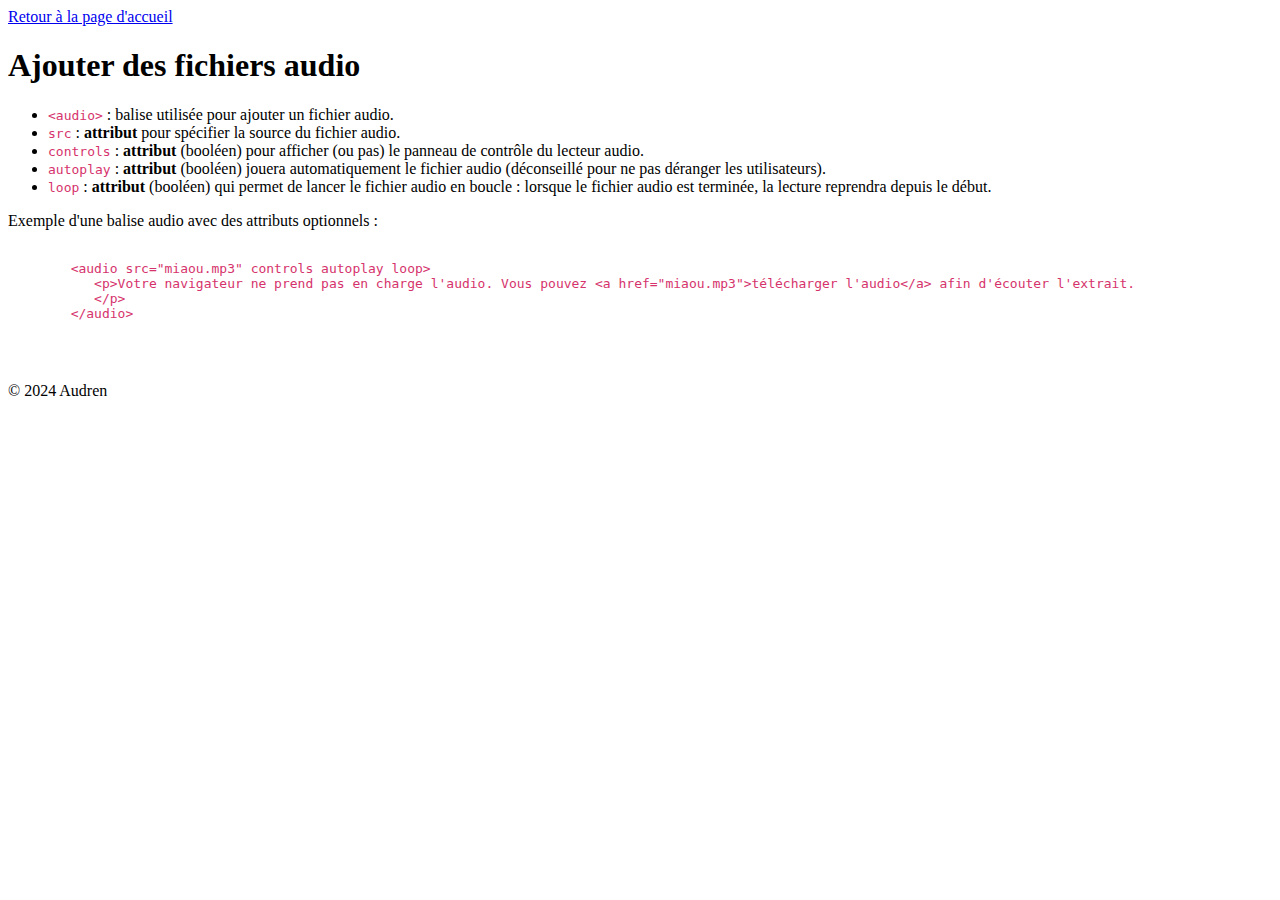
<file: sections/audio.html>
<!-- @format -->

<!DOCTYPE html>
<html lang="en">
	<head>
		<meta charset="UTF-8" />
		<meta name="viewport" content="width=device-width, initial-scale=1.0" />
		<title>Ajouter des fichiers audio en HTML</title>
		<link rel="stylesheet" href="../assets/css/style.css" />
	</head>
	<body>
		<header>
			<nav>
				<a href="../index.html">Retour à la page d'accueil</a>
			</nav>
			<h1>Ajouter des fichiers audio</h1>
		</header>
		<ul>
			<li>
				<code>&lt;audio&gt;</code> : balise utilisée pour ajouter un fichier
				audio.
			</li>
			<!-- Atrribut src -->
			<li>
				<code>src</code> : <strong>attribut</strong> pour spécifier la source du
				fichier audio.
			</li>

			<!-- Attribut controls -->
			<li>
				<code>controls</code> : <strong>attribut</strong> (booléen) pour
				afficher (ou pas) le panneau de contrôle du lecteur audio.
			</li>

			<!-- Attribut autoplay -->

			<li>
				<code>autoplay</code> : <strong>attribut</strong> (booléen) jouera
				automatiquement le fichier audio (déconseillé pour ne pas déranger les
				utilisateurs).
			</li>

			<!-- Attribut loop -->

			<li>
				<code>loop</code> : <strong>attribut</strong> (booléen) qui permet de
				lancer le fichier audio en boucle : lorsque le fichier audio est
				terminée, la lecture reprendra depuis le début.
			</li>
		</ul>

		<!-- Exemple d'une balise <audio> avec des attributs optionnels -->
		<p>Exemple d'une balise audio avec des attributs optionnels :</p>

		<pre>
			<code>
	&lt;audio src="miaou.mp3" controls autoplay loop&gt;
	   &lt;p&gt;Votre navigateur ne prend pas en charge l'audio. Vous pouvez &lt;a href="miaou.mp3"&gt;télécharger l'audio&lt;/a&gt; afin d'écouter l'extrait.
	   &lt;/p&gt;
	&lt;/audio&gt;

			</code>
		</pre>

		<footer>
			<p>&copy; 2024 Audren</p>
		</footer>
	</body>
</html>
</file>
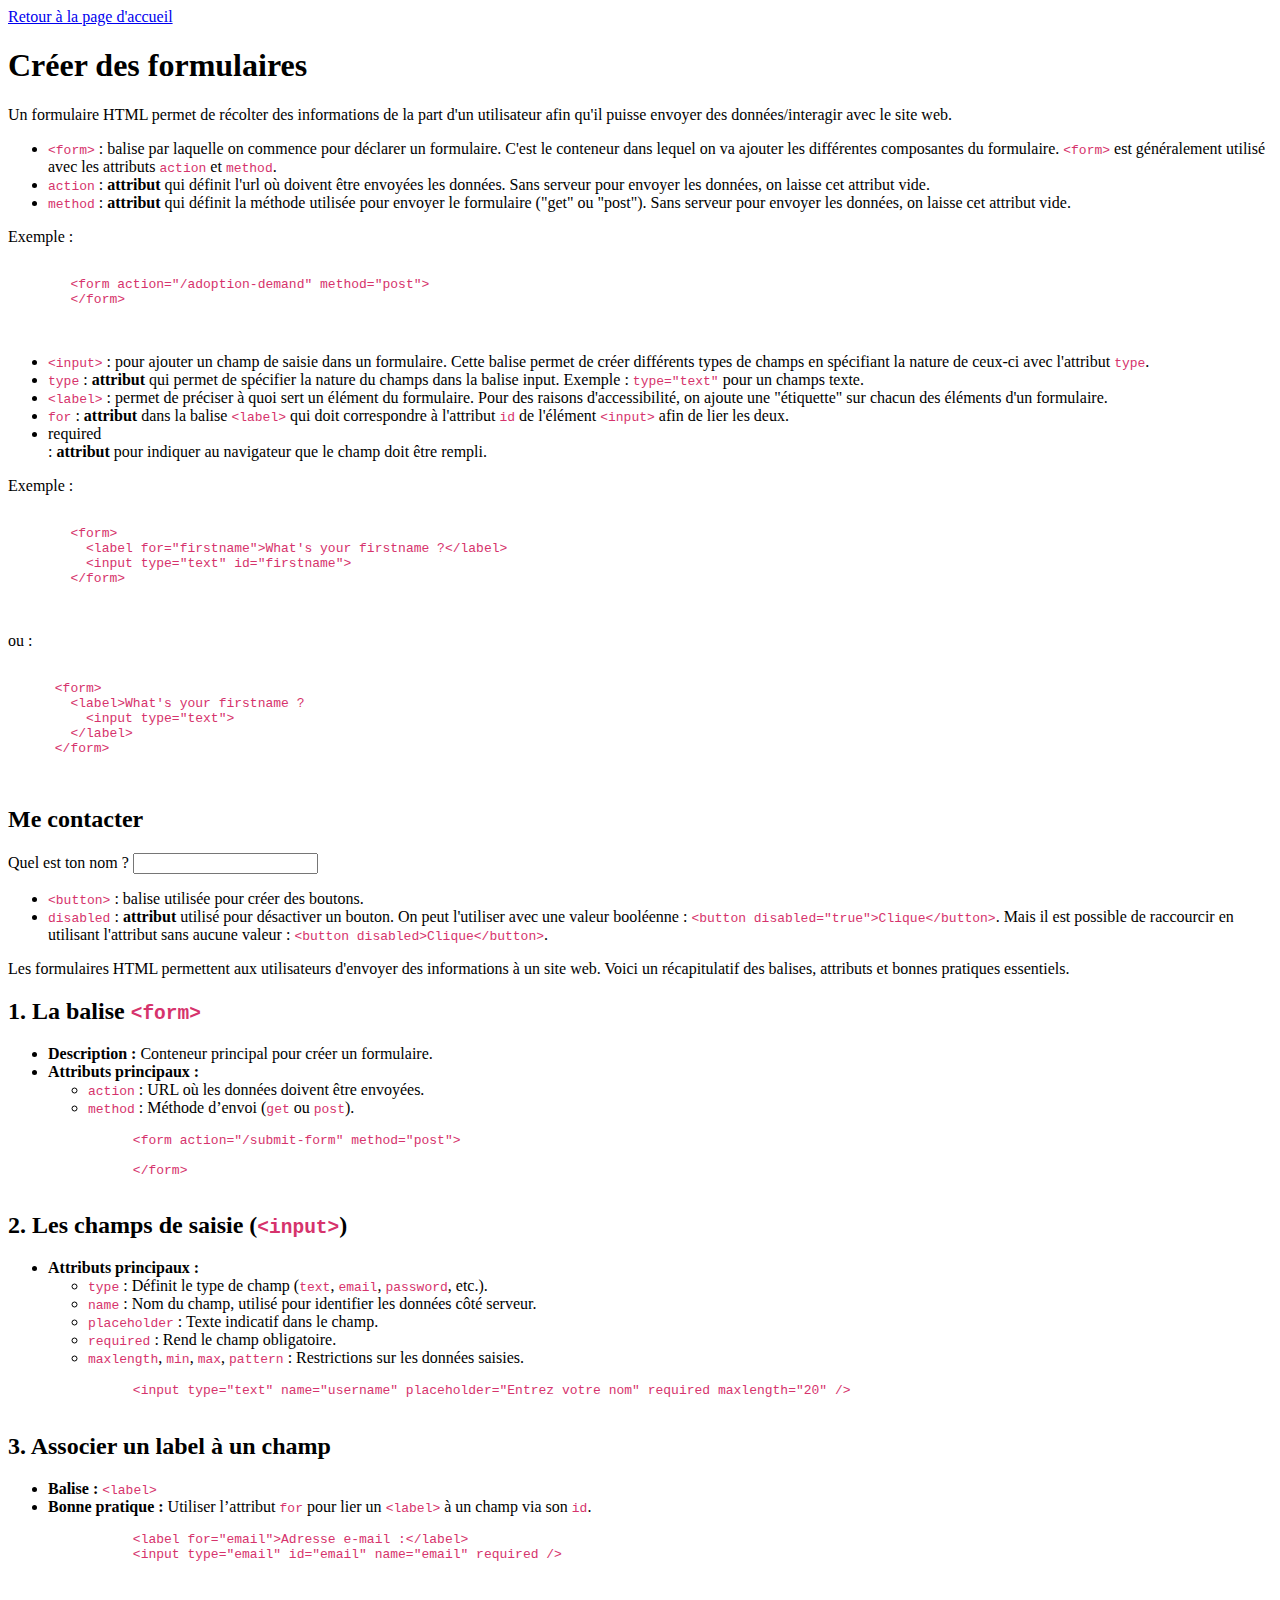
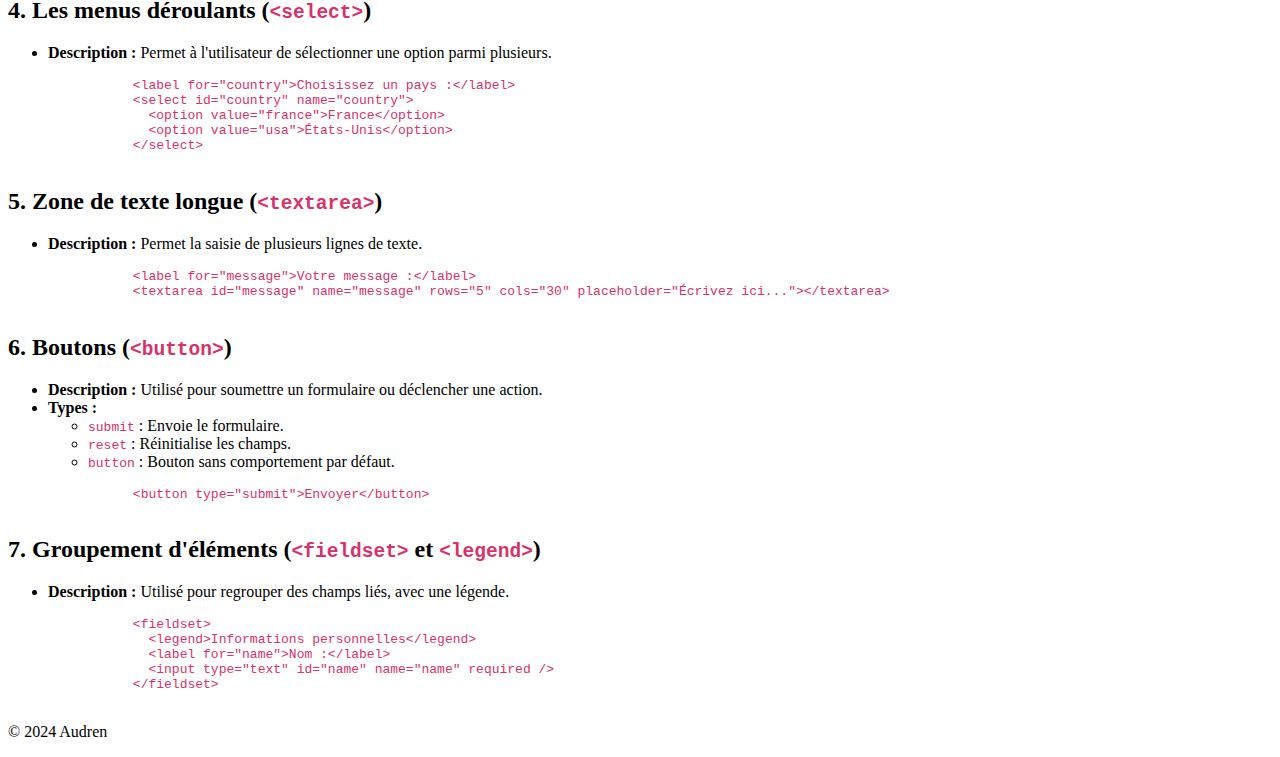
<file: sections/forms.html>
<!-- @format -->

<!--
Formulaires (forms.html) :

    Balises : <form>, <input>, <select>, <option>, <textarea>, <button>, <label>, <fieldset>, <legend>.
    Explication de l'utilisation des attributs comme required, placeholder, type, name, etc.
-->
<!DOCTYPE html>
<html lang="fr">
	<head>
		<meta charset="UTF-8" />
		<meta name="viewport" content="width=device-width, initial-scale=1.0" />
		<title>Créer des formulaires en HTML</title>
		<link rel="stylesheet" href="../assets/css/style.css" />
	</head>
	<body>
		<header>
			<nav>
				<a href="../index.html">Retour à la page d'accueil</a>
			</nav>
			<h1>Créer des formulaires</h1>
		</header>

		<p>
			Un formulaire HTML permet de récolter des informations de la part d'un
			utilisateur afin qu'il puisse envoyer des données/interagir avec le site
			web.
		</p>

		<ul>
			<!-- balise <form> -->

			<li>
				<code>&lt;form&gt;</code> : balise par laquelle on commence pour
				déclarer un formulaire. C'est le conteneur dans lequel on va ajouter les
				différentes composantes du formulaire. <code>&lt;form&gt;</code> est
				généralement utilisé avec les attributs <code>action</code> et
				<code>method</code>.
			</li>

			<li>
				<code>action</code> : <strong>attribut</strong> qui définit l'url où
				doivent être envoyées les données. Sans serveur pour envoyer les
				données, on laisse cet attribut vide.
			</li>

			<li>
				<code>method</code> : <strong>attribut</strong> qui définit la méthode
				utilisée pour envoyer le formulaire ("get" ou "post"). Sans serveur pour
				envoyer les données, on laisse cet attribut vide.
			</li>
		</ul>

		<p>Exemple :</p>

		<pre>
			<code>
	&lt;form action="/adoption-demand" method="post"&gt;
	&lt;/form&gt;
			</code>
		</pre>

		<!-- balise <input> -->

		<ul>
			<li>
				<code>&lt;input&gt;</code>
				: pour ajouter un champ de saisie dans un formulaire. Cette balise
				permet de créer différents types de champs en spécifiant la nature de
				ceux-ci avec l'attribut
				<code>type</code>.
			</li>

			<!-- Attribut type -->

			<li>
				<code>type</code> : <strong>attribut</strong> qui permet de spécifier la
				nature du champs dans la balise input. Exemple :
				<code>type="text"</code> pour un champs texte.
			</li>

			<!-- balise <label> -->

			<li>
				<code>&lt;label&gt;</code> : permet de préciser à quoi sert un élément
				du formulaire. Pour des raisons d'accessibilité, on ajoute une
				"étiquette" sur chacun des éléments d'un formulaire.
			</li>
			<li>
				<code>for</code> : <strong>attribut</strong> dans la balise
				<code>&lt;label&gt;</code> qui doit correspondre à l'attribut
				<code>id</code> de l'élément <code>&lt;input&gt;</code> afin de lier les
				deux.
			</li>
			<li>required</li>
			:
			<strong>attribut</strong>
			pour indiquer au navigateur que le champ doit être rempli.
		</ul>

		<p>Exemple :</p>
		<pre>
			<code>
	&lt;form&gt;
	  &lt;label for="firstname"&gt;What's your firstname ?&lt;/label&gt;
	  &lt;input type="text" id="firstname"&gt;
	&lt;/form&gt;
			</code>
		</pre>

		<p>ou :</p>

		<pre>
			<code>
      &lt;form&gt;
	&lt;label&gt;What's your firstname ?
	  &lt;input type="text"&gt;
	&lt;/label&gt;
      &lt;/form&gt;
			</code>
		</pre>

		<!-- Fichier contact -->

		<h2>Me contacter</h2>

		<form>
			<label for="secondname"> Quel est ton nom ? <input type="text" /> </label>
		</form>

		<!-- balise <button> -->

		<ul>
			<li>
				<code>&lt;button&gt;</code> : balise utilisée pour créer des boutons.
			</li>

			<!-- attribut disabled -->

			<li>
				<code>disabled</code> : <strong>attribut</strong> utilisé pour
				désactiver un bouton. On peut l'utiliser avec une valeur booléenne :
				<code>&lt;button disabled="true"&gt;Clique&lt;/button&gt;</code>. Mais
				il est possible de raccourcir en utilisant l'attribut sans aucune valeur
				: <code>&lt;button disabled&gt;Clique&lt;/button&gt;</code>.
			</li>
		</ul>

		<p>
			Les formulaires HTML permettent aux utilisateurs d'envoyer des
			informations à un site web. Voici un récapitulatif des balises, attributs
			et bonnes pratiques essentiels.
		</p>

		<section>
			<h2>1. La balise <code>&lt;form&gt;</code></h2>
			<ul>
				<li>
					<strong>Description :</strong> Conteneur principal pour créer un
					formulaire.
				</li>
				<li>
					<strong>Attributs principaux :</strong>
					<ul>
						<li>
							<code>action</code> : URL où les données doivent être envoyées.
						</li>
						<li>
							<code>method</code> : Méthode d’envoi (<code>get</code> ou
							<code>post</code>).
						</li>
					</ul>
				</li>
			</ul>
			<pre>
		<code>&lt;form action="/submit-form" method="post"&gt;
		  <!-- Contenu du formulaire -->
		&lt;/form&gt;</code>
			</pre>
		</section>

		<section>
			<h2>2. Les champs de saisie (<code>&lt;input&gt;</code>)</h2>
			<ul>
				<li>
					<strong>Attributs principaux :</strong>
					<ul>
						<li>
							<code>type</code> : Définit le type de champ (<code>text</code>,
							<code>email</code>, <code>password</code>, etc.).
						</li>
						<li>
							<code>name</code> : Nom du champ, utilisé pour identifier les
							données côté serveur.
						</li>
						<li><code>placeholder</code> : Texte indicatif dans le champ.</li>
						<li><code>required</code> : Rend le champ obligatoire.</li>
						<li>
							<code>maxlength</code>, <code>min</code>, <code>max</code>,
							<code>pattern</code> : Restrictions sur les données saisies.
						</li>
					</ul>
				</li>
			</ul>
			<pre>
		<code>&lt;input type="text" name="username" placeholder="Entrez votre nom" required maxlength="20" /&gt;</code>
			</pre>
		</section>

		<section>
			<h2>3. Associer un label à un champ</h2>
			<ul>
				<li><strong>Balise :</strong> <code>&lt;label&gt;</code></li>
				<li>
					<strong>Bonne pratique :</strong> Utiliser l’attribut
					<code>for</code> pour lier un <code>&lt;label&gt;</code> à un champ
					via son <code>id</code>.
				</li>
			</ul>
			<pre>
		<code>&lt;label for="email"&gt;Adresse e-mail :&lt;/label&gt;
		&lt;input type="email" id="email" name="email" required /&gt;</code>
			</pre>
		</section>

		<section>
			<h2>4. Les menus déroulants (<code>&lt;select&gt;</code>)</h2>
			<ul>
				<li>
					<strong>Description :</strong> Permet à l'utilisateur de sélectionner
					une option parmi plusieurs.
				</li>
			</ul>
			<pre>
		<code>&lt;label for="country"&gt;Choisissez un pays :&lt;/label&gt;
		&lt;select id="country" name="country"&gt;
		  &lt;option value="france"&gt;France&lt;/option&gt;
		  &lt;option value="usa"&gt;États-Unis&lt;/option&gt;
		&lt;/select&gt;</code>
			</pre>
		</section>

		<section>
			<h2>5. Zone de texte longue (<code>&lt;textarea&gt;</code>)</h2>
			<ul>
				<li>
					<strong>Description :</strong> Permet la saisie de plusieurs lignes de
					texte.
				</li>
			</ul>
			<pre>
		<code>&lt;label for="message"&gt;Votre message :&lt;/label&gt;
		&lt;textarea id="message" name="message" rows="5" cols="30" placeholder="Écrivez ici..."&gt;&lt;/textarea&gt;</code>
			</pre>
		</section>

		<section>
			<h2>6. Boutons (<code>&lt;button&gt;</code>)</h2>
			<ul>
				<li>
					<strong>Description :</strong> Utilisé pour soumettre un formulaire ou
					déclencher une action.
				</li>
				<li>
					<strong>Types :</strong>
					<ul>
						<li><code>submit</code> : Envoie le formulaire.</li>
						<li><code>reset</code> : Réinitialise les champs.</li>
						<li><code>button</code> : Bouton sans comportement par défaut.</li>
					</ul>
				</li>
			</ul>
			<pre>
		<code>&lt;button type="submit"&gt;Envoyer&lt;/button&gt;</code>
			</pre>
		</section>

		<section>
			<h2>
				7. Groupement d'éléments (<code>&lt;fieldset&gt;</code> et
				<code>&lt;legend&gt;</code>)
			</h2>
			<ul>
				<li>
					<strong>Description :</strong> Utilisé pour regrouper des champs liés,
					avec une légende.
				</li>
			</ul>
			<pre>
		<code>&lt;fieldset&gt;
		  &lt;legend&gt;Informations personnelles&lt;/legend&gt;
		  &lt;label for="name"&gt;Nom :&lt;/label&gt;
		  &lt;input type="text" id="name" name="name" required /&gt;
		&lt;/fieldset&gt;</code>
			</pre>
		</section>

		<footer>
			<p>&copy; 2024 Audren</p>
		</footer>
	</body>
</html>
</file>
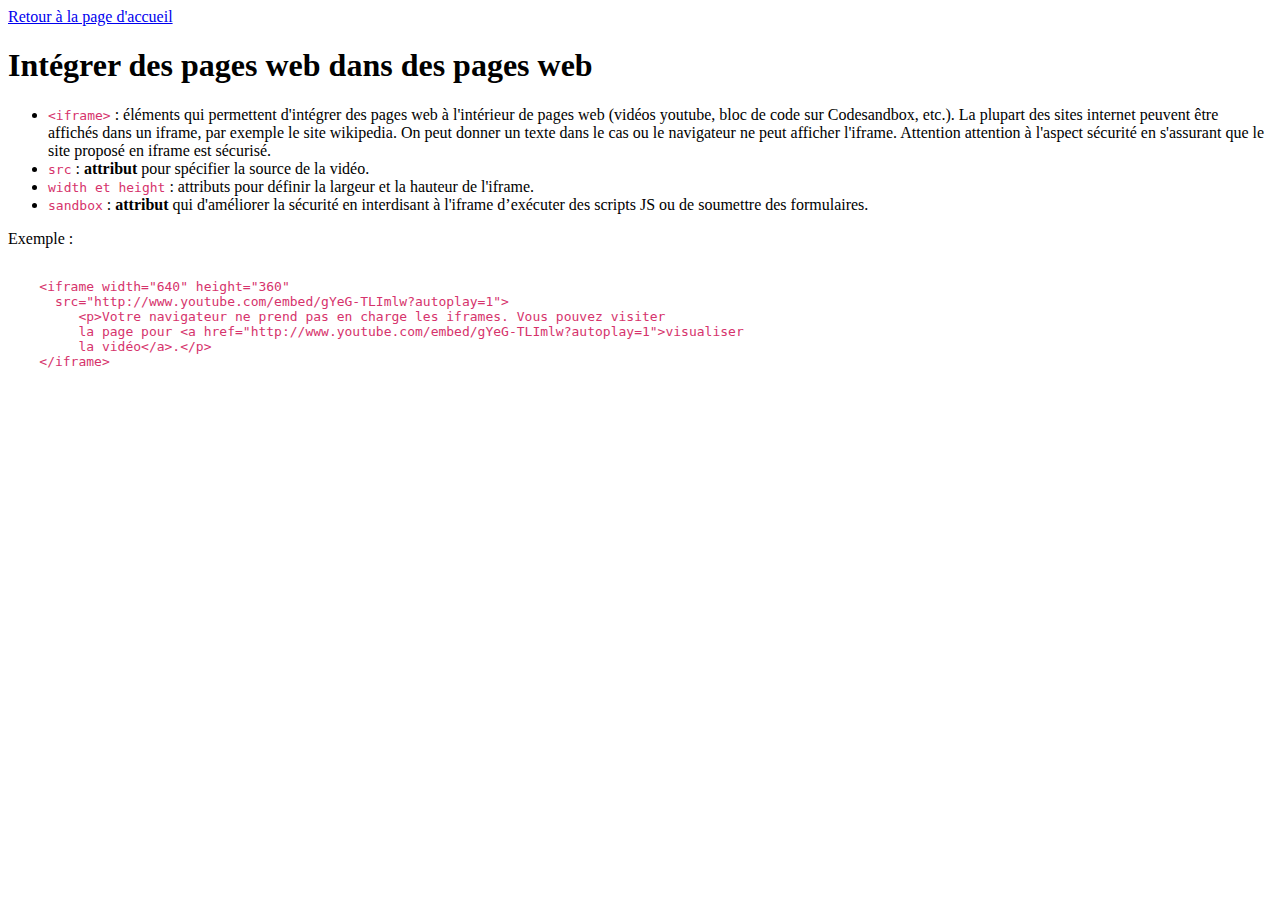
<file: sections/iframes.html>
<!-- @format -->

<!DOCTYPE html>
<html lang="en">
	<head>
		<meta charset="UTF-8" />
		<meta name="viewport" content="width=device-width, initial-scale=1.0" />
		<title>iframes - intégrer des pages web dans des pages web</title>
		<link rel="stylesheet" href="../assets/css/style.css" />
	</head>
	<body>
		<header>
			<nav>
				<a href="../index.html">Retour à la page d'accueil</a>
			</nav>
			<h1>Intégrer des pages web dans des pages web</h1>
		</header>
		<ul>
			<li>
				<code>&lt;iframe&gt;</code> : éléments qui permettent d'intégrer des
				pages web à l'intérieur de pages web (vidéos youtube, bloc de code sur
				Codesandbox, etc.). La plupart des sites internet peuvent être affichés
				dans un iframe, par exemple le site wikipedia. On peut donner un texte
				dans le cas ou le navigateur ne peut afficher l'iframe. Attention
				attention à l'aspect sécurité en s'assurant que le site proposé en
				iframe est sécurisé.
			</li>
			<li>
				<code>src</code> : <strong>attribut</strong> pour spécifier la source de
				la vidéo.
			</li>
			<li>
				<code>width et height</code> : attributs pour définir la largeur et la
				hauteur de l'iframe.
			</li>
			<li>
				<code>sandbox</code> : <strong>attribut</strong> qui d'améliorer la
				sécurité en interdisant à l'iframe d’exécuter des scripts JS ou de
				soumettre des formulaires.
			</li>
		</ul>

		<p>Exemple :</p>

		<pre>
            <code>
    &lt;iframe width="640" height="360"
      src="http://www.youtube.com/embed/gYeG-TLImlw?autoplay=1"&gt;
         &lt;p&gt;Votre navigateur ne prend pas en charge les iframes. Vous pouvez visiter 
         la page pour &lt;a href="http://www.youtube.com/embed/gYeG-TLImlw?autoplay=1"&gt;visualiser 
         la vidéo&lt;/a&gt;.&lt;/p&gt;
    &lt;/iframe&gt;
            </code>
        </pre>

		<iframe
			width="640"
			height="360"
			src="http://www.youtube.com/embed/gYeG-TLImlw?autoplay=1"
			frameborder="0"
		>
			<p>
				Votre navigateur ne prend pas en charge les iframes. Vous pouvez visiter
				la page pour
				<a href="http://www.youtube.com/embed/gYeG-TLImlw?autoplay=1"
					>visualiser la vidéo</a
				>.
			</p>
		</iframe>
	</body>
</html>
</file>
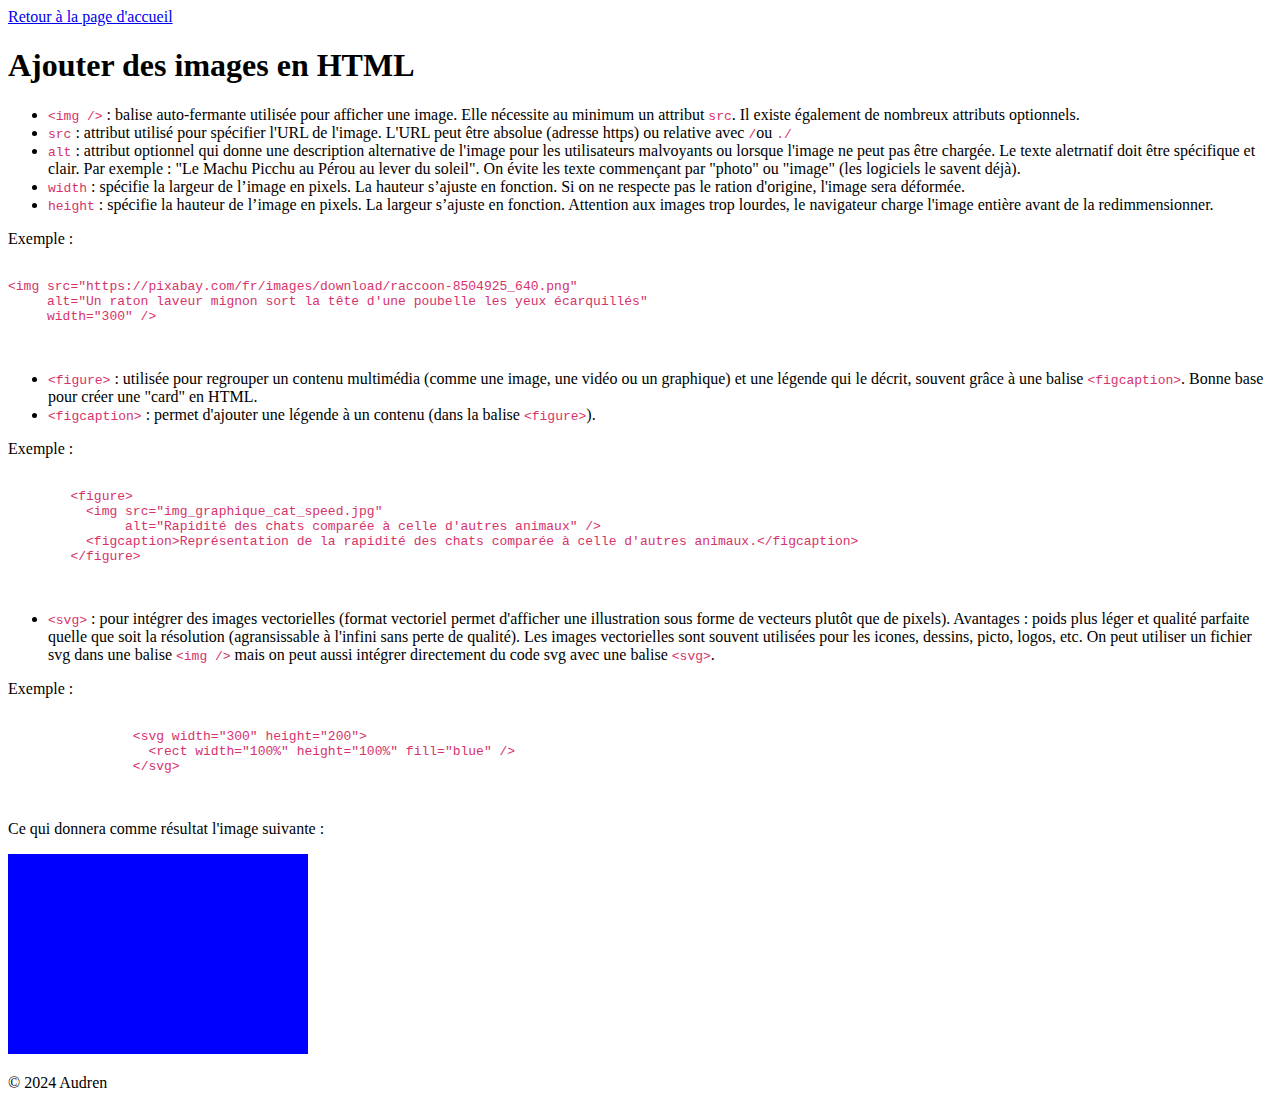
<file: sections/images.html>
<!-- @format -->

<!--
Images (images.html) :

    Balises : <img>, <figure>, <figcaption>.
    Explication sur les attributs comme src, alt, width, height, et les bonnes pratiques pour l'optimisation des images.
-->
<!DOCTYPE html>
<html lang="en">
	<head>
		<meta charset="UTF-8" />
		<meta name="viewport" content="width=device-width, initial-scale=1.0" />
		<title>Ajouter des images en HTML</title>
		<link rel="stylesheet" href="../assets/css/style.css" />
	</head>
	<body>
		<header>
			<nav>
				<a href="../index.html">Retour à la page d'accueil</a>
			</nav>
			<h1>Ajouter des images en HTML</h1>
		</header>
		<ul>
			<!-- Balise <img />-->
			<li>
				<code>&lt;img /&gt;</code> : balise auto-fermante utilisée pour afficher
				une image. Elle nécessite au minimum un attribut <code>src</code>. Il
				existe également de nombreux attributs optionnels.
			</li>

			<!-- Attribut src -->
			<li>
				<code>src</code> : attribut utilisé pour spécifier l'URL de l'image.
				L'URL peut être absolue (adresse https) ou relative avec
				<code>/</code>ou <code>./</code>
			</li>

			<!-- Attribut alt -->
			<li>
				<code>alt</code> : attribut optionnel qui donne une description
				alternative de l'image pour les utilisateurs malvoyants ou lorsque
				l'image ne peut pas être chargée. Le texte aletrnatif doit être
				spécifique et clair. Par exemple : "Le Machu Picchu au Pérou au lever du
				soleil". On évite les texte commençant par "photo" ou "image" (les
				logiciels le savent déjà).
			</li>

			<!-- Attribut width -->
			<li>
				<code>width</code> : spécifie la largeur de l’image en pixels. La
				hauteur s’ajuste en fonction. Si on ne respecte pas le ration d'origine,
				l'image sera déformée.
			</li>

			<!-- Attribut height -->
			<li>
				<code>height</code> : spécifie la hauteur de l’image en pixels. La
				largeur s’ajuste en fonction. Attention aux images trop lourdes, le
				navigateur charge l'image entière avant de la redimmensionner.
			</li>
		</ul>

		<!-- Exemple d'une balise <img /> avec des attributs optionnels -->
		<p>Exemple :</p>
		<pre>
			<code>
&lt;img src="https://pixabay.com/fr/images/download/raccoon-8504925_640.png" 
     alt="Un raton laveur mignon sort la tête d'une poubelle les yeux écarquillés"
     width="300" /&gt;
		</code>
	</pre>

		<!-- Balises <figure> <figcaption> -->

		<ul>
			<li>
				<code>&lt;figure&gt;</code> : utilisée pour regrouper un contenu
				multimédia (comme une image, une vidéo ou un graphique) et une légende
				qui le décrit, souvent grâce à une balise
				<code>&lt;figcaption&gt;</code>. Bonne base pour créer une "card" en
				HTML.
			</li>
			<li>
				<code>&lt;figcaption&gt;</code> : permet d'ajouter une légende à un
				contenu (dans la balise <code>&lt;figure&gt;</code>).
			</li>
		</ul>

		<!-- Exemple d'une <figure> et <figcaption> -->
		<p>Exemple :</p>
		<pre>
				<code>
	&lt;figure&gt;
	  &lt;img src="img_graphique_cat_speed.jpg" 
	       alt="Rapidité des chats comparée à celle d'autres animaux" /&gt;
	  &lt;figcaption&gt;Représentation de la rapidité des chats comparée à celle d'autres animaux.&lt;/figcaption&gt;
	&lt;/figure&gt;
			</code>
		</pre>

		<!-- Balise <svg> images vectorielles -->

		<ul>
			<li>
				<code>&lt;svg&gt;</code> : pour intégrer des images vectorielles (format
				vectoriel permet d'afficher une illustration sous forme de vecteurs
				plutôt que de pixels). Avantages : poids plus léger et qualité parfaite
				quelle que soit la résolution (agransissable à l'infini sans perte de
				qualité). Les images vectorielles sont souvent utilisées pour les
				icones, dessins, picto, logos, etc. On peut utiliser un fichier svg dans
				une balise <code>&lt;img /&gt;</code> mais on peut aussi intégrer
				directement du code svg avec une balise <code>&lt;svg&gt;</code>.
			</li>
		</ul>

		<!-- Exemple d'une balise <svg> -->
		<p>Exemple :</p>
		<pre>
					<code>
		&lt;svg width="300" height="200"&gt;
		  &lt;rect width="100%" height="100%" fill="blue" /&gt;
		&lt;/svg&gt;
				</code>
			</pre>

		<p>Ce qui donnera comme résultat l'image suivante :</p>

		<svg width="300" height="200">
			<rect width="100%" height="100%" fill="blue" />
		</svg>

		<footer>
			<p>&copy; 2024 Audren</p>
		</footer>
	</body>
</html>
</file>
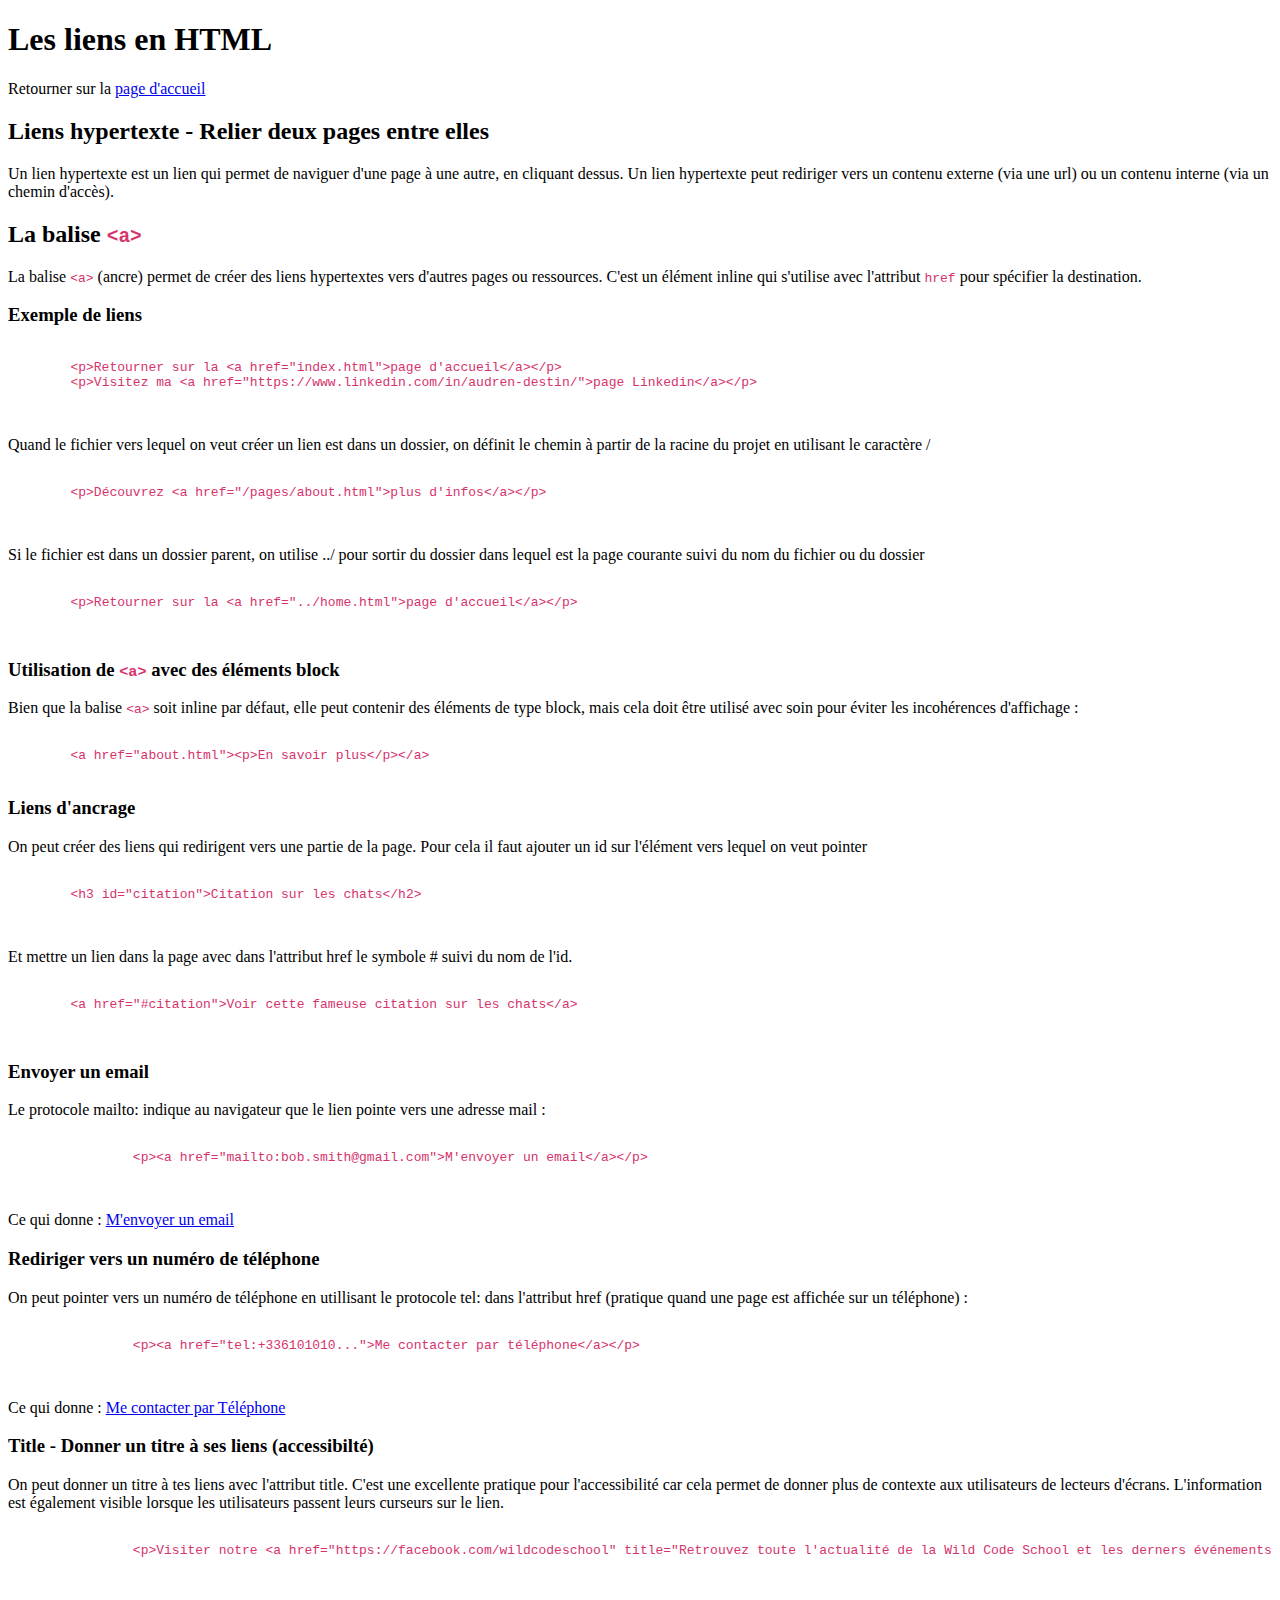
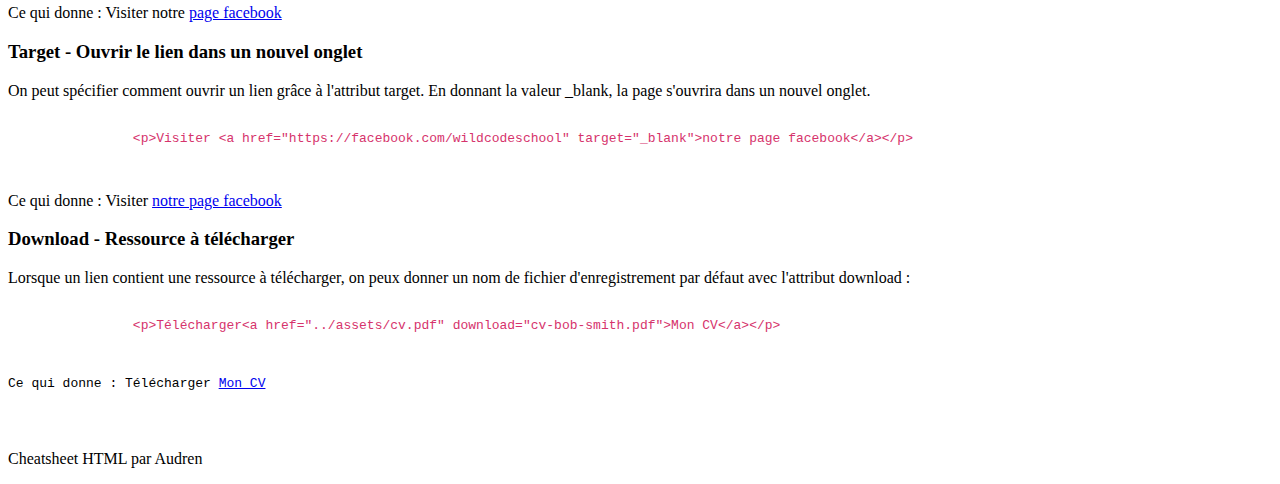
<file: sections/links.html>
<!-- @format -->

<!--
Liens (links.html) :

    Balises : <a>, <link>.
    Explication sur l'attribut href, les ancres, les liens internes et externes, et les bonnes pratiques pour les liens accessibles.
-->
<!DOCTYPE html>
<html lang="en">
	<head>
		<meta charset="UTF-8" />
		<meta name="viewport" content="width=device-width, initial-scale=1.0" />
		<title>Les liens en HTML</title>
		<link rel="stylesheet" href="../assets/css/style.css" />
	</head>
	<body>
		<header>
			<h1>Les liens en HTML</h1>
			<nav>
				<p>Retourner sur la <a href="../index.html">page d'accueil</a></p>
			</nav>
		</header>
		<section>
			<h2>Liens hypertexte - Relier deux pages entre elles</h2>
			<p>
				Un lien hypertexte est un lien qui permet de naviguer d'une page à une
				autre, en cliquant dessus. Un lien hypertexte peut rediriger vers un
				contenu externe (via une url) ou un contenu interne (via un chemin
				d'accès).
			</p>
			<h2>La balise <code>&lt;a&gt;</code></h2>
			<p>
				La balise <code>&lt;a&gt;</code> (ancre) permet de créer des liens
				hypertextes vers d'autres pages ou ressources. C'est un élément inline
				qui s'utilise avec l'attribut <code>href</code> pour spécifier la
				destination.
			</p>

			<h3>Exemple de liens</h3>
			<pre>
					<code>
        &lt;p&gt;Retourner sur la &lt;a href="index.html"&gt;page d'accueil&lt;/a&gt;&lt;/p&gt;
	&lt;p&gt;Visitez ma &lt;a href="https://www.linkedin.com/in/audren-destin/"&gt;page Linkedin&lt;/a&gt;&lt;/p&gt;
        			</code>
			</pre>
			<p>
				Quand le fichier vers lequel on veut créer un lien est dans un dossier,
				on définit le chemin à partir de la racine du projet en utilisant le
				caractère /
			</p>
			<pre>
				<code>
	&lt;p&gt;Découvrez &lt;a href="/pages/about.html"&gt;plus d'infos&lt;/a&gt;&lt;/p&gt;
				</code>
		</pre>
			<p>
				Si le fichier est dans un dossier parent, on utilise ../ pour sortir du
				dossier dans lequel est la page courante suivi du nom du fichier ou du
				dossier
			</p>
			<pre>
				<code>
	&lt;p&gt;Retourner sur la &lt;a href="../home.html"&gt;page d'accueil&lt;/a&gt;&lt;/p&gt;
				</code>
		</pre>

			<h3>Utilisation de <code>&lt;a&gt;</code> avec des éléments block</h3>
			<p>
				Bien que la balise <code>&lt;a&gt;</code> soit inline par défaut, elle
				peut contenir des éléments de type block, mais cela doit être utilisé
				avec soin pour éviter les incohérences d'affichage :
			</p>
			<pre><code>
        &lt;a href="about.html"&gt;&lt;p&gt;En savoir plus&lt;/p&gt;&lt;/a&gt;
        </code></pre>

			<h3>Liens d'ancrage</h3>
			<p>
				On peut créer des liens qui redirigent vers une partie de la page. Pour
				cela il faut ajouter un id sur l'élément vers lequel on veut pointer
			</p>
			<pre>
				<code>
	&lt;h3 id="citation"&gt;Citation sur les chats&lt;/h2&gt;
				</code>
			</pre>
			<p>
				Et mettre un lien dans la page avec dans l'attribut href le symbole #
				suivi du nom de l'id.
			</p>
			<pre>
				<code>
	&lt;a href="#citation"&gt;Voir cette fameuse citation sur les chats&lt;/a&gt;
				</code>
			</pre>

			<h3>Envoyer un email</h3>
			<p>
				Le protocole mailto: indique au navigateur que le lien pointe vers une
				adresse mail :
			</p>
			<pre>
				<code>
		&lt;p&gt;&lt;a href="mailto:bob.smith@gmail.com"&gt;M'envoyer un email&lt;/a&gt;&lt;/p&gt;
				</code>
			</pre>
			<p>
				Ce qui donne :
				<a href="mailto:bob.smith@gmail.com">M'envoyer un email</a>
			</p>

			<h3>Rediriger vers un numéro de téléphone</h3>
			<p>
				On peut pointer vers un numéro de téléphone en utillisant le protocole
				tel: dans l'attribut href (pratique quand une page est affichée sur un
				téléphone) :
			</p>
			<pre>
				<code>
		&lt;p&gt;&lt;a href="tel:+336101010..."&gt;Me contacter par téléphone&lt;/a&gt;&lt;/p&gt;
				</code>
			</pre>
			<p>
				Ce qui donne : <a href="tel:+3361020304">Me contacter par Téléphone</a>
			</p>

			<h3>Title - Donner un titre à ses liens (accessibilté)</h3>
			<p>
				On peut donner un titre à tes liens avec l'attribut title. C'est une
				excellente pratique pour l'accessibilité car cela permet de donner plus
				de contexte aux utilisateurs de lecteurs d'écrans. L'information est
				également visible lorsque les utilisateurs passent leurs curseurs sur le
				lien.
			</p>
			<pre>
				<code>
		&lt;p&gt;Visiter notre &lt;a href="https://facebook.com/wildcodeschool" title="Retrouvez toute l'actualité de la Wild Code School et les derners événements sur notre page Facebook"&gt;page facebook&lt;/a&gt;&lt;/p&gt;
				</code>
			</pre>
			<p>
				Ce qui donne : Visiter notre
				<a
					href="https://facebook.com/wildcodeschool"
					title="Retrouvez toute l'actualité de la Wild Code School et les derners événements sur notre page Facebook"
					>page facebook</a
				>
			</p>

			<h3>Target - Ouvrir le lien dans un nouvel onglet</h3>
			<p>
				On peut spécifier comment ouvrir un lien grâce à l'attribut target. En
				donnant la valeur _blank, la page s'ouvrira dans un nouvel onglet.
			</p>
			<pre>
				<code>
		&lt;p&gt;Visiter &lt;a href="https://facebook.com/wildcodeschool" target="_blank"&gt;notre page facebook&lt;/a&gt;&lt;/p&gt;
				</code>
			</pre>
			<p>
				Ce qui donne : Visiter
				<a href="https://facebook.com/wildcodeschool" target="_blank"
					>notre page facebook</a
				>
			</p>
			<h3>Download - Ressource à télécharger</h3>
			<p>
				Lorsque un lien contient une ressource à télécharger, on peux donner un
				nom de fichier d'enregistrement par défaut avec l'attribut download :
			</p>
			<pre>
				<code>
		&lt;p&gt;Télécharger&lt;a href="../assets/cv.pdf" download="cv-bob-smith.pdf"&gt;Mon CV&lt;/a&gt;&lt;/p&gt;
				</code>
				<p>Ce qui donne : Télécharger <a href="../assets/cv.pdf" download="cv-bob-smith.pdf">Mon CV</a></p>
			</pre>
		</section>
		<footer>
			<p>Cheatsheet HTML par Audren</p>
		</footer>
	</body>
</html>
</file>
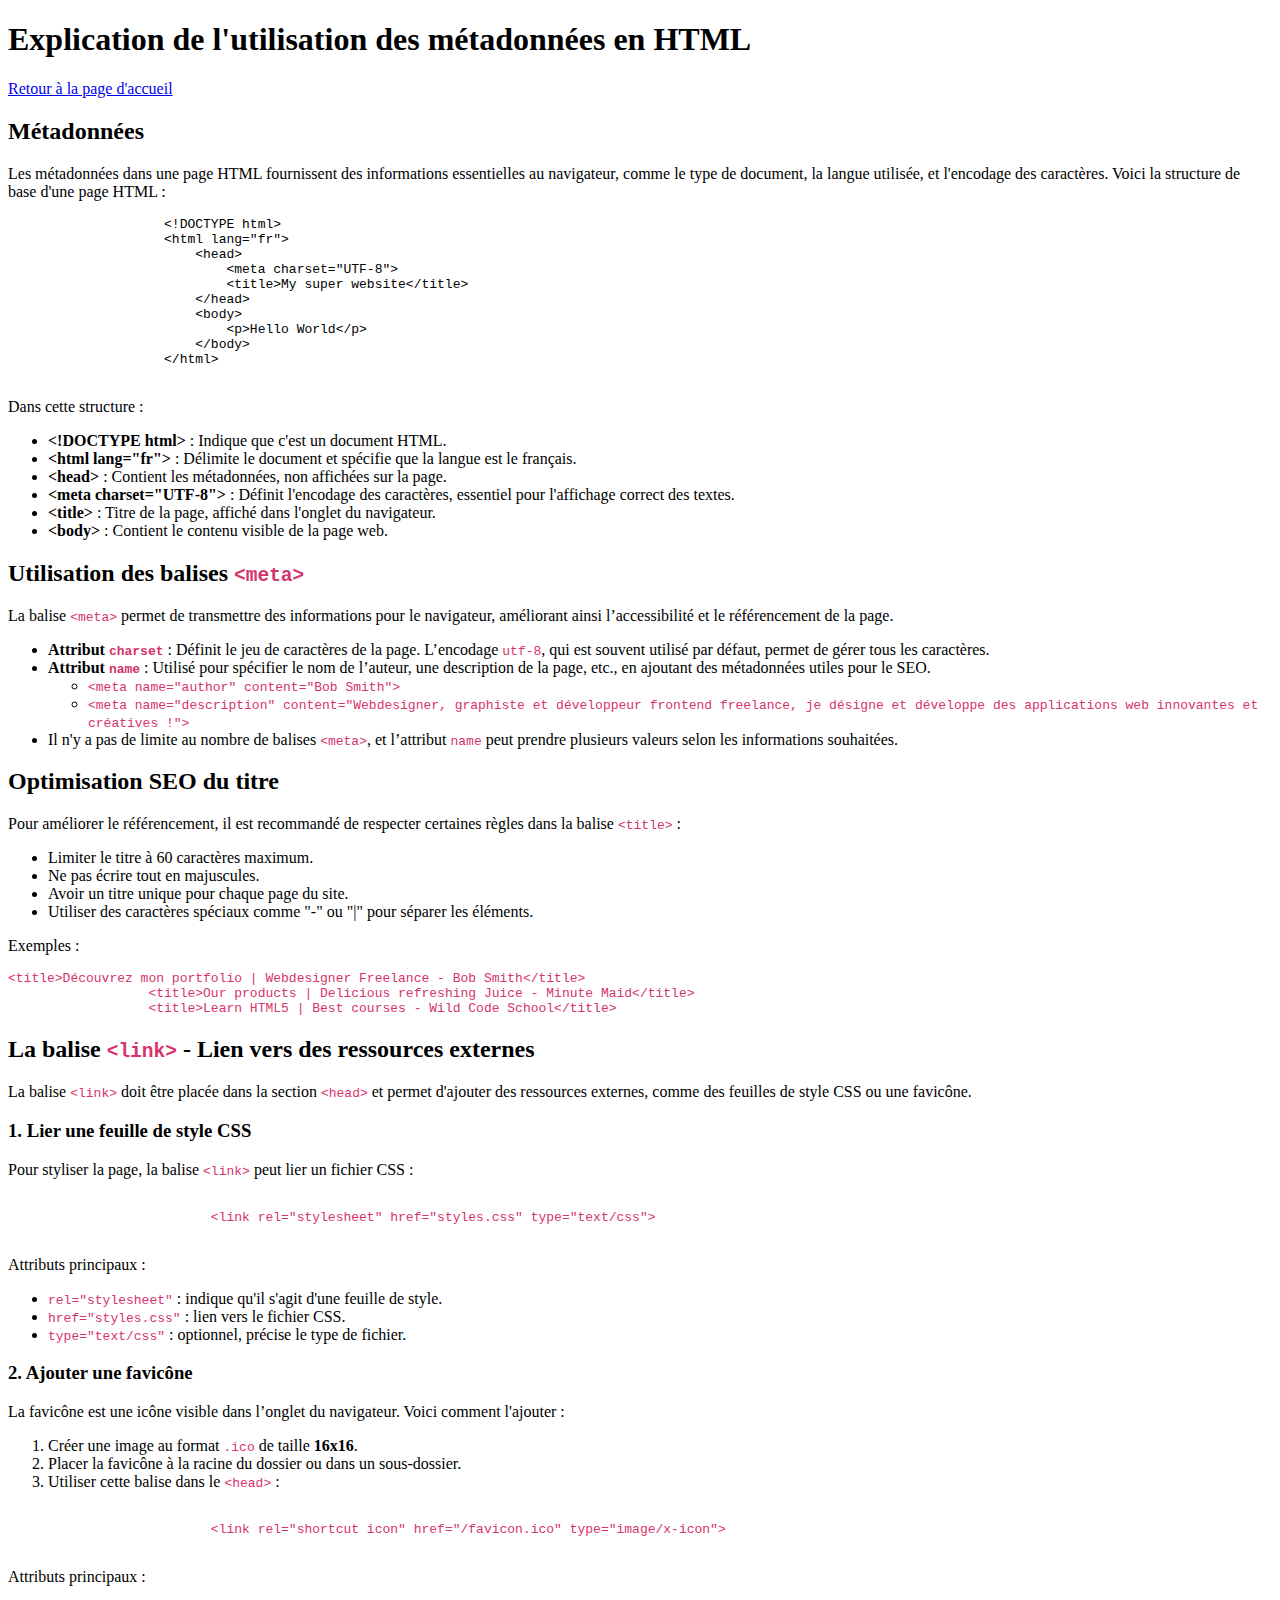
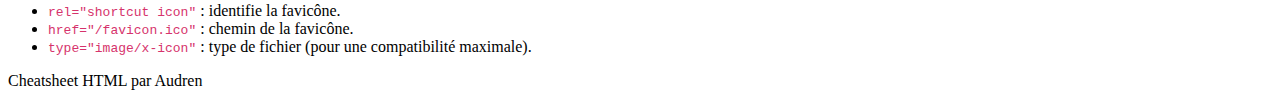
<file: sections/meta.html>
<!-- @format -->

<!--
Méta et autres (meta.html) :

    Balises : <meta>, <title>, <base>, <link>.
    Explication de l'utilisation des métadonnées pour le SEO, le charset, et les feuilles de style.
-->
<!DOCTYPE html>
<html lang="fr">
	<head>
		<meta charset="UTF-8" />
		<meta name="viewport" content="width=device-width, initial-scale=1.0" />
		<title>Explication de l'utilisation des métadonnées en HTML</title>
		<link rel="stylesheet" href="../assets/css/style.css" />
	</head>
	<body>
		<header>
			<h1>Explication de l'utilisation des métadonnées en HTML</h1>
			<nav>
				<a href="../index.html">Retour à la page d'accueil</a>
			</nav>
		</header>
		<section>
			<h2>Métadonnées</h2>
			<p>
				Les métadonnées dans une page HTML fournissent des informations
				essentielles au navigateur, comme le type de document, la langue
				utilisée, et l'encodage des caractères. Voici la structure de base d'une
				page HTML :
			</p>
			<pre>
                    &lt;!DOCTYPE html&gt;
                    &lt;html lang="fr"&gt;
                        &lt;head&gt;
                            &lt;meta charset="UTF-8"&gt;
                            &lt;title&gt;My super website&lt;/title&gt;
                        &lt;/head&gt;
                        &lt;body&gt;
                            &lt;p&gt;Hello World&lt;/p&gt;
                        &lt;/body&gt;
                    &lt;/html&gt;
                </pre
			>
			<p>Dans cette structure :</p>
			<ul>
				<li>
					<strong>&lt;!DOCTYPE html&gt;</strong> : Indique que c'est un document
					HTML.
				</li>
				<li>
					<strong>&lt;html lang="fr"&gt;</strong> : Délimite le document et
					spécifie que la langue est le français.
				</li>
				<li>
					<strong>&lt;head&gt;</strong> : Contient les métadonnées, non
					affichées sur la page.
				</li>
				<li>
					<strong>&lt;meta charset="UTF-8"&gt;</strong> : Définit l'encodage des
					caractères, essentiel pour l'affichage correct des textes.
				</li>
				<li>
					<strong>&lt;title&gt;</strong> : Titre de la page, affiché dans
					l'onglet du navigateur.
				</li>
				<li>
					<strong>&lt;body&gt;</strong> : Contient le contenu visible de la page
					web.
				</li>
			</ul>
		</section>

		<section>
			<h2>Utilisation des balises <code>&lt;meta&gt;</code></h2>
			<p>
				La balise <code>&lt;meta&gt;</code> permet de transmettre des
				informations pour le navigateur, améliorant ainsi l’accessibilité et le
				référencement de la page.
			</p>
			<ul>
				<li>
					<strong>Attribut <code>charset</code></strong> : Définit le jeu de
					caractères de la page. L’encodage <code>utf-8</code>, qui est souvent
					utilisé par défaut, permet de gérer tous les caractères.
				</li>
				<li>
					<strong>Attribut <code>name</code></strong> : Utilisé pour spécifier
					le nom de l’auteur, une description de la page, etc., en ajoutant des
					métadonnées utiles pour le SEO.
					<ul>
						<li><code>&lt;meta name="author" content="Bob Smith"&gt;</code></li>
						<li>
							<code
								>&lt;meta name="description" content="Webdesigner, graphiste et
								développeur frontend freelance, je désigne et développe des
								applications web innovantes et créatives !"&gt;</code
							>
						</li>
					</ul>
				</li>
				<li>
					Il n'y a pas de limite au nombre de balises <code>&lt;meta&gt;</code>,
					et l’attribut <code>name</code> peut prendre plusieurs valeurs selon
					les informations souhaitées.
				</li>
			</ul>
		</section>

		<section>
			<h2>Optimisation SEO du titre</h2>
			<p>
				Pour améliorer le référencement, il est recommandé de respecter
				certaines règles dans la balise <code>&lt;title&gt;</code> :
			</p>
			<ul>
				<li>Limiter le titre à 60 caractères maximum.</li>
				<li>Ne pas écrire tout en majuscules.</li>
				<li>Avoir un titre unique pour chaque page du site.</li>
				<li>
					Utiliser des caractères spéciaux comme "-" ou "|" pour séparer les
					éléments.
				</li>
			</ul>
			<p>Exemples :</p>
			<pre><code>&lt;title&gt;Découvrez mon portfolio | Webdesigner Freelance - Bob Smith&lt;/title&gt;
		  &lt;title&gt;Our products | Delicious refreshing Juice - Minute Maid&lt;/title&gt;
		  &lt;title&gt;Learn HTML5 | Best courses - Wild Code School&lt;/title&gt;</code></pre>
		</section>

		<section>
			<h2>
				La balise <code>&lt;link&gt;</code> - Lien vers des ressources externes
			</h2>
			<p>
				La balise <code>&lt;link&gt;</code> doit être placée dans la section
				<code>&lt;head&gt;</code> et permet d'ajouter des ressources externes,
				comme des feuilles de style CSS ou une favicône.
			</p>

			<h3>1. Lier une feuille de style CSS</h3>
			<p>
				Pour styliser la page, la balise <code>&lt;link&gt;</code> peut lier un
				fichier CSS :
			</p>
			<pre><code>
			  &lt;link rel="stylesheet" href="styles.css" type="text/css"&gt;
			</code></pre>
			<p>Attributs principaux :</p>
			<ul>
				<li>
					<code>rel="stylesheet"</code> : indique qu'il s'agit d'une feuille de
					style.
				</li>
				<li><code>href="styles.css"</code> : lien vers le fichier CSS.</li>
				<li>
					<code>type="text/css"</code> : optionnel, précise le type de fichier.
				</li>
			</ul>

			<h3>2. Ajouter une favicône</h3>
			<p>
				La favicône est une icône visible dans l’onglet du navigateur. Voici
				comment l'ajouter :
			</p>
			<ol>
				<li>
					Créer une image au format <code>.ico</code> de taille
					<strong>16x16</strong>.
				</li>
				<li>
					Placer la favicône à la racine du dossier ou dans un sous-dossier.
				</li>
				<li>Utiliser cette balise dans le <code>&lt;head&gt;</code> :</li>
			</ol>
			<pre><code>
			  &lt;link rel="shortcut icon" href="/favicon.ico" type="image/x-icon"&gt;
			</code></pre>
			<p>Attributs principaux :</p>
			<ul>
				<li><code>rel="shortcut icon"</code> : identifie la favicône.</li>
				<li><code>href="/favicon.ico"</code> : chemin de la favicône.</li>
				<li>
					<code>type="image/x-icon"</code> : type de fichier (pour une
					compatibilité maximale).
				</li>
			</ul>
		</section>
		<footer>
			<p>Cheatsheet HTML par Audren</p>
		</footer>
	</body>
</html>
</file>
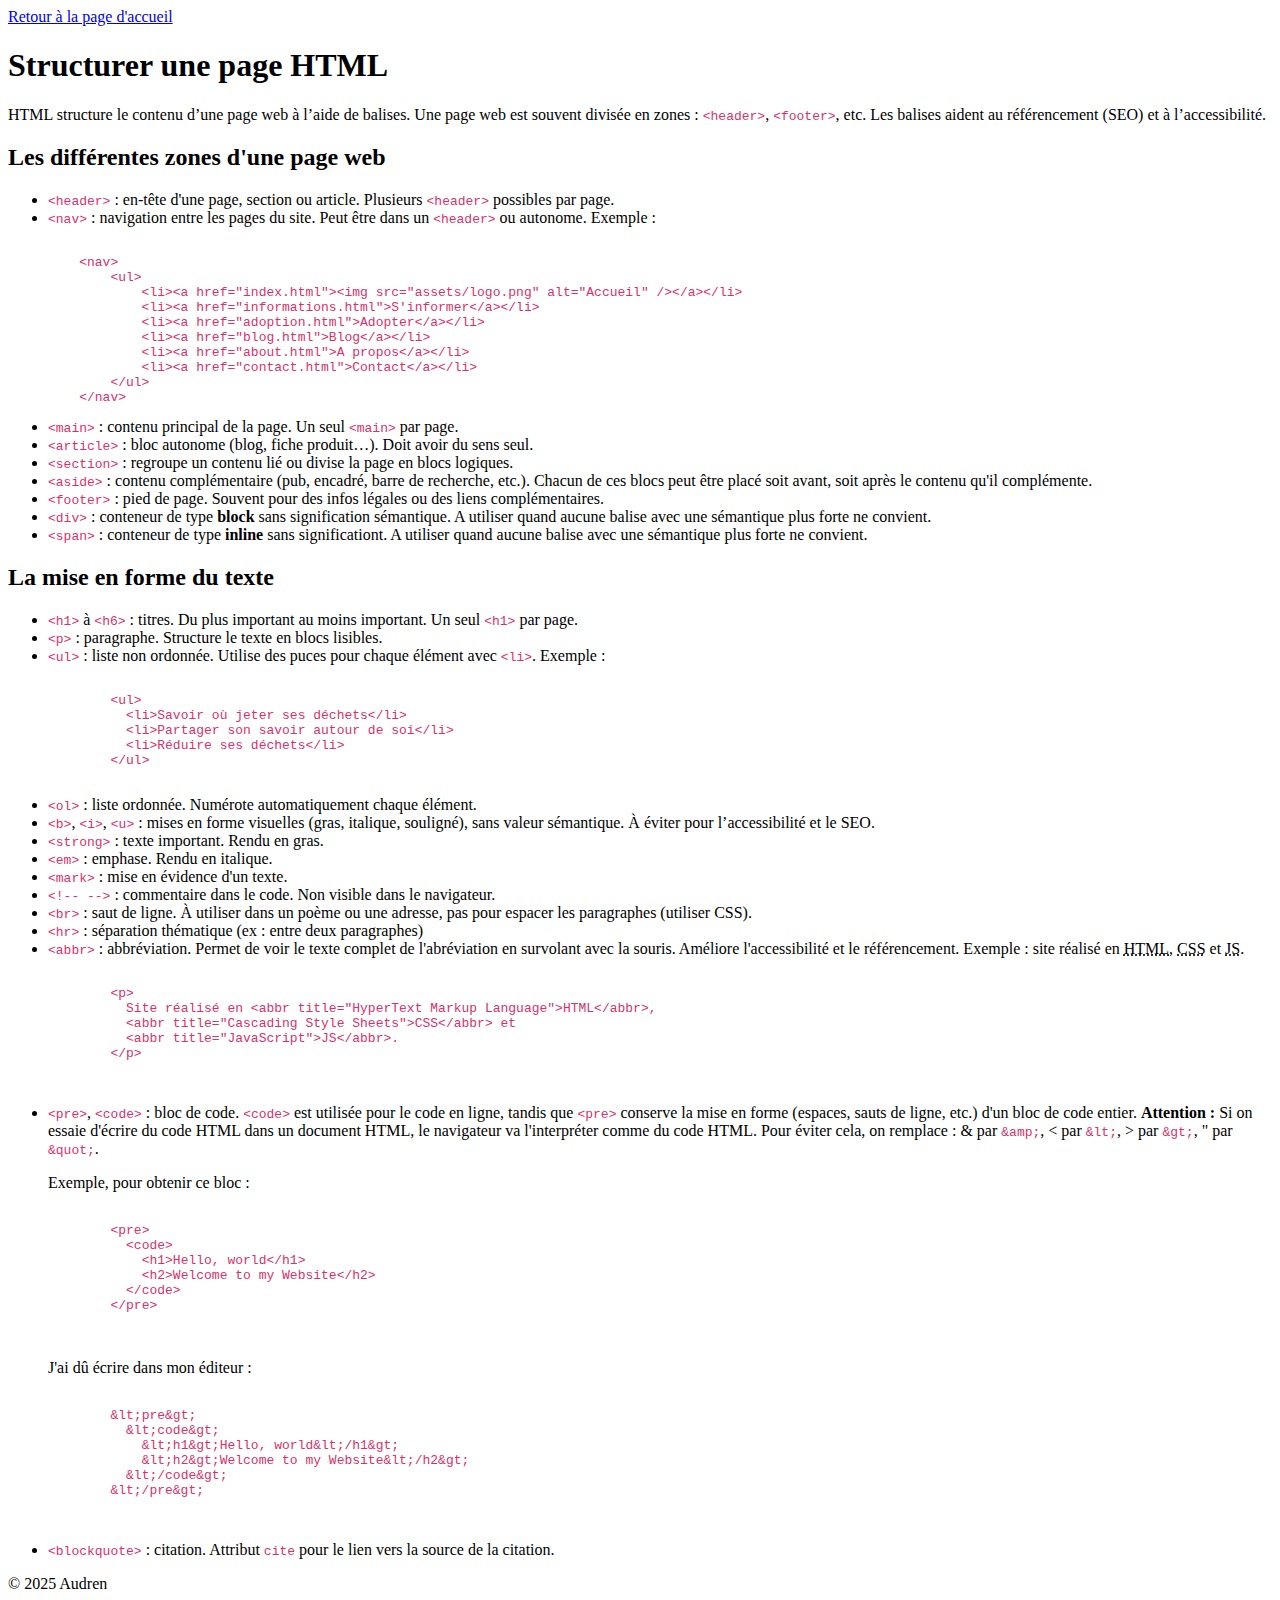
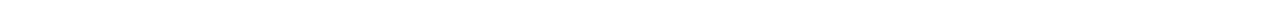
<file: sections/structure.html>
<!-- @format -->

<!DOCTYPE html>
<html lang="en">
	<head>
		<meta charset="UTF-8" />
		<meta name="viewport" content="width=device-width, initial-scale=1.0" />
		<title>Document</title>
		<link rel="stylesheet" href="../assets/css/style.css" />
	</head>
	<body>
		<header>
			<nav>
				<a href="../index.html">Retour à la page d'accueil</a>
			</nav>
			<h1>Structurer une page HTML</h1>
		</header>

		<!-- Introduction -->

		<p>
			HTML structure le contenu d’une page web à l’aide de balises. Une page web
			est souvent divisée en zones : <code>&lt;header&gt;</code>,
			<code>&lt;footer&gt;</code>, etc. Les balises aident au référencement
			(SEO) et à l’accessibilité.
		</p>

		<section>
			<h2>Les différentes zones d'une page web</h2>
			<!-- Section 1 - les différentes zones, conteneurs d'une page web -->
			<ul>
				<!-- Balise header -->
				<li>
					<code>&lt;header&gt;</code> : en-tête d'une page, section ou article.
					Plusieurs <code>&lt;header&gt;</code> possibles par page.
				</li>

				<!-- Balise nav-->
				<li>
					<code>&lt;nav&gt;</code> : navigation entre les pages du site. Peut
					être dans un <code>&lt;header&gt;</code> ou autonome. Exemple :
					<pre><code>
    &lt;nav&gt;
        &lt;ul&gt;
            &lt;li&gt;&lt;a href="index.html"&gt;&lt;img src="assets/logo.png" alt="Accueil" /&gt;&lt;/a&gt;&lt;/li&gt;
            &lt;li&gt;&lt;a href="informations.html"&gt;S'informer&lt;/a&gt;&lt;/li&gt;
            &lt;li&gt;&lt;a href="adoption.html"&gt;Adopter&lt;/a&gt;&lt;/li&gt;
            &lt;li&gt;&lt;a href="blog.html"&gt;Blog&lt;/a&gt;&lt;/li&gt;
            &lt;li&gt;&lt;a href="about.html"&gt;A propos&lt;/a&gt;&lt;/li&gt;
            &lt;li&gt;&lt;a href="contact.html"&gt;Contact&lt;/a&gt;&lt;/li&gt;
        &lt;/ul&gt;
    &lt;/nav&gt;
</code></pre>
				</li>

				<!-- Balise <main> -->
				<li>
					<code>&lt;main&gt;</code> : contenu principal de la page. Un seul
					<code>&lt;main&gt;</code> par page.
				</li>

				<!-- Balise <article> -->
				<li>
					<code>&lt;article&gt;</code> : bloc autonome (blog, fiche produit…).
					Doit avoir du sens seul.
				</li>

				<!-- Balise <section> -->
				<li>
					<code>&lt;section&gt;</code>
					: regroupe un contenu lié ou divise la page en blocs logiques.
				</li>

				<!-- Balise <aside> -->
				<li>
					<code>&lt;aside&gt;</code> : contenu complémentaire (pub, encadré,
					barre de recherche, etc.). Chacun de ces blocs peut être placé soit
					avant, soit après le contenu qu'il complémente.
				</li>

				<!-- balise <footer> -->
				<li>
					<code>&lt;footer&gt;</code> : pied de page. Souvent pour des infos
					légales ou des liens complémentaires.
				</li>

				<!-- balise <div> -->
				<li>
					<code>&lt;div&gt;</code> : conteneur de type
					<strong>block</strong> sans signification sémantique. A utiliser quand
					aucune balise avec une sémantique plus forte ne convient.
				</li>

				<!-- Balise <span> -->
				<li>
					<code>&lt;span&gt;</code> : conteneur de type
					<strong>inline</strong> sans significationt. A utiliser quand aucune
					balise avec une sémantique plus forte ne convient.
				</li>
			</ul>
		</section>

		<section>
			<h2>La mise en forme du texte</h2>

			<!-- La mise en forme du texte -->

			<ul>
				<!-- balise <h1> à <h6> -->
				<li>
					<code>&lt;h1&gt;</code> à <code>&lt;h6&gt;</code> : titres. Du plus
					important au moins important. Un seul <code>&lt;h1&gt;</code> par
					page.
				</li>

				<!-- balise <p> -->
				<li>
					<code>&lt;p&gt;</code> : paragraphe. Structure le texte en blocs
					lisibles.
				</li>

				<!-- balises <ul> et <ol> -->

				<li>
					<code>&lt;ul&gt;</code> : liste non ordonnée. Utilise des puces pour
					chaque élément avec <code>&lt;li&gt;</code>. Exemple :
					<pre><code>
	&lt;ul&gt;
	  &lt;li&gt;Savoir où jeter ses déchets&lt;/li&gt;
	  &lt;li&gt;Partager son savoir autour de soi&lt;/li&gt;
	  &lt;li&gt;Réduire ses déchets&lt;/li&gt;
	&lt;/ul&gt;
							</code></pre>
				</li>
				<li>
					<code>&lt;ol&gt;</code> : liste ordonnée. Numérote automatiquement
					chaque élément.
				</li>

				<!-- balises <b>, <i>, <u> -->
				<li>
					<code>&lt;b&gt;</code>, <code>&lt;i&gt;</code>,
					<code>&lt;u&gt;</code> : mises en forme visuelles (gras, italique,
					souligné), sans valeur sémantique. À éviter pour l’accessibilité et le
					SEO.
				</li>

				<!-- balise <strong> -->

				<li><code>&lt;strong&gt;</code> : texte important. Rendu en gras.</li>

				<!-- balise <em> -->

				<li><code>&lt;em&gt;</code> : emphase. Rendu en italique.</li>

				<!-- balise <mark> -->
				<li><code>&lt;mark&gt;</code> : mise en évidence d'un texte.</li>

				<!-- documenter du code -->

				<li>
					<code>&lt;!-- --&gt;</code> : commentaire dans le code. Non visible
					dans le navigateur.
				</li>

				<!-- Balise <br> -->
				<li>
					<code>&lt;br&gt;</code> : saut de ligne. À utiliser dans un poème ou
					une adresse, pas pour espacer les paragraphes (utiliser CSS).
				</li>

				<!-- Balise <hr> -->
				<li>
					<code>&lt;hr&gt;</code> : séparation thématique (ex : entre deux
					paragraphes)
				</li>

				<!-- balise <abbr> -->
				<li>
					<code>&lt;abbr&gt;</code> : abbréviation. Permet de voir le texte
					complet de l'abréviation en survolant avec la souris. Améliore
					l'accessibilité et le référencement. Exemple : site réalisé en
					<abbr title="HyperText Markup Language">HTML</abbr>,
					<abbr title="Cascading Style Sheets">CSS</abbr> et
					<abbr title="JavaScript">JS</abbr>.
				</li>
				<pre><code>
	&lt;p&gt;
	  Site réalisé en &lt;abbr title="HyperText Markup Language"&gt;HTML&lt;/abbr&gt;,
	  &lt;abbr title="Cascading Style Sheets"&gt;CSS&lt;/abbr&gt; et
	  &lt;abbr title="JavaScript"&gt;JS&lt;/abbr&gt;.
	&lt;/p&gt;
		</code>
		</pre>

				<!-- balise <pre> et <code> -->
				<li>
					<code>&lt;pre&gt;</code>, <code>&lt;code&gt;</code> : bloc de code.
					<code>&lt;code&gt;</code> est utilisée pour le code en ligne, tandis
					que <code>&lt;pre&gt;</code> conserve la mise en forme (espaces, sauts
					de ligne, etc.) d'un bloc de code entier.
					<strong>Attention :</strong> Si on essaie d'écrire du code HTML dans
					un document HTML, le navigateur va l'interpréter comme du code HTML.
					Pour éviter cela, on remplace : & par <code>&amp;amp;</code>, &lt; par
					<code>&amp;lt;</code>, &gt; par <code>&amp;gt;</code>, " par
					<code>&amp;quot;</code>.
				</li>

				<p>Exemple, pour obtenir ce bloc :</p>
				<pre>
		<code>
	&lt;pre&gt;
	  &lt;code&gt;
	    &lt;h1&gt;Hello, world&lt;/h1&gt;
	    &lt;h2&gt;Welcome to my Website&lt;/h2&gt;
	  &lt;/code&gt;
	&lt;/pre&gt;
		</code>
	</pre>
				<p>J'ai dû écrire dans mon éditeur :</p>
				<pre>
		<code>
	&amp;lt;pre&amp;gt;
	  &amp;lt;code&amp;gt;
	    &amp;lt;h1&amp;gt;Hello, world&amp;lt;/h1&amp;gt;
	    &amp;lt;h2&amp;gt;Welcome to my Website&amp;lt;/h2&amp;gt;
	  &amp;lt;/code&amp;gt;
        &amp;lt;/pre&amp;gt;
		</code>
	</pre>

				<!-- balise <blockquote> -->

				<li>
					<code>&lt;blockquote&gt;</code> : citation. Attribut
					<code>cite</code> pour le lien vers la source de la citation.
				</li>
			</ul>
		</section>

		<footer>
			<p>&copy; 2025 Audren</p>
		</footer>
	</body>
</html>
</file>
<file: assets/css/style.css>
code {
    color: #d6336c;
  }
</file>
